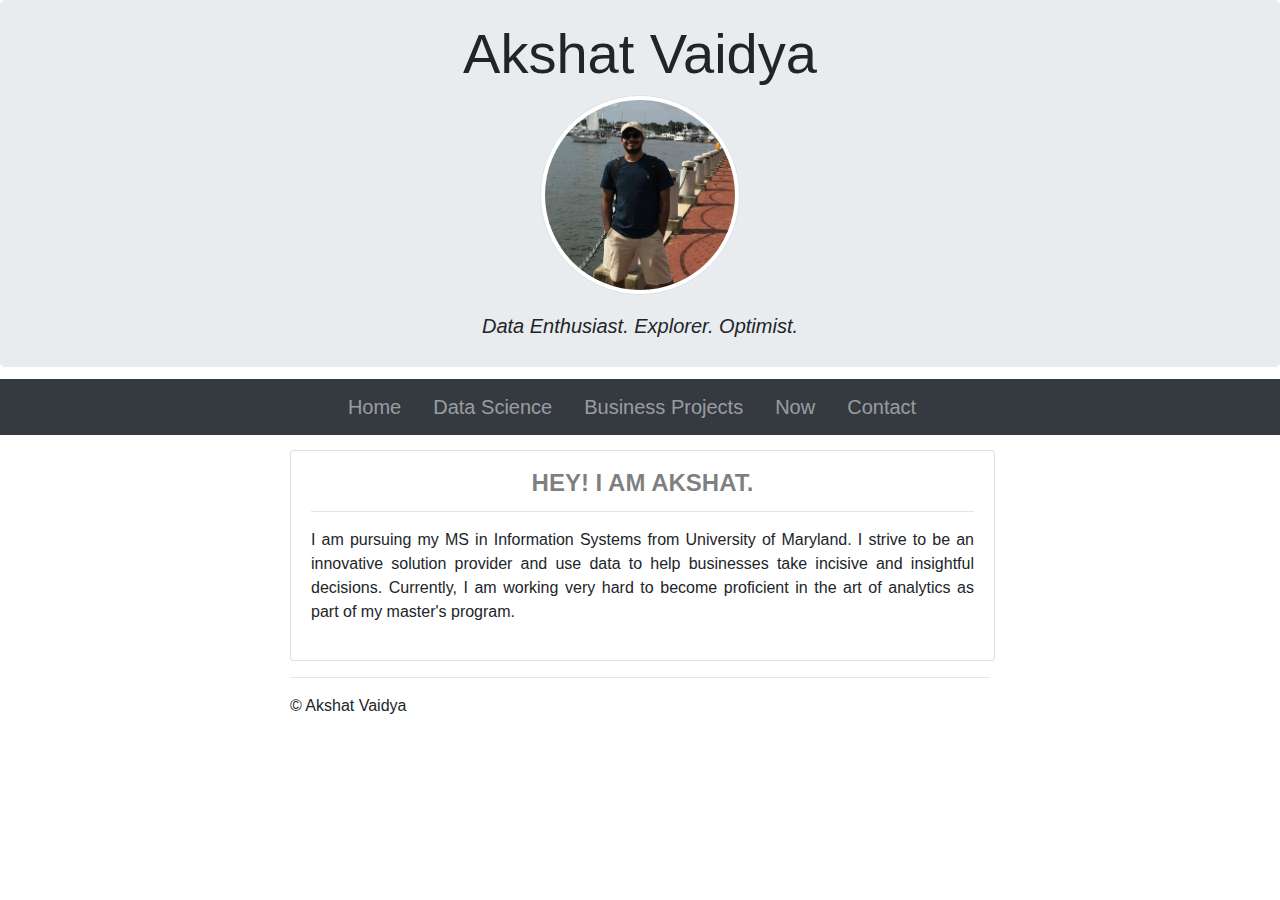
<file: index.html>
<!doctype html>
<html lang="en">
  <head>
    <meta charset="utf-8">
    <meta name="viewport" content="width=device-width, initial-scale=1, shrink-to-fit=no">
    <meta name="description" content="">
    <meta name="author" content="">


    <title>Akshat Vaidya</title>

    <!-- Bootstrap core CSS -->
    <link href="css/bootstrap.min.css" rel="stylesheet">

    <!-- Custom styles for this template -->
    <link href="css/jumbotron.css" rel="stylesheet">
  </head>

  <body>

    
    <main role="main">

      <!-- Main jumbotron for a primary marketing message or call to action -->
      <div class="jumbotron" style="padding-top: 20px; padding-bottom: 10px">
        <div class="container">
          <h4 class="display-4">Akshat Vaidya</h4>
      <div class="self-pic">
            <img src="img/akshat.jpg" class="img-thumbnail rounded-circle mx-auto d-block" alt="" width="200" height="200"> 
      </div>
          <p><blockquote class="blockquote"><em>Data Enthusiast. Explorer. Optimist.</em></blockquote></p>
        </div>
      </div>

      <nav class="navbar navbar-expand-md navbar-dark bg-dark" style="margin-top: -20px;">
      <!-- <a class="navbar-brand" href="#"></a> -->
      <button class="navbar-toggler" type="button" data-toggle="collapse" data-target="#navbarsExampleDefault" aria-controls="navbarsExampleDefault" aria-expanded="false" aria-label="Toggle navigation">
        <span class="navbar-toggler-icon"></span>
      </button>

      <div class="collapse navbar-collapse" id="navbarsExampleDefault">
        <ul class="navbar-nav mx-auto nav-fill">
          <li class="nav-item">
            <a class="nav-link navbar-brand" href="index.html">Home</a>
          </li>
          <li class="nav-item">
            <a class="nav-link navbar-brand" href="proj-ds.html">Data Science</a>
          </li>
          <li class="nav-item">
            <a class="nav-link navbar-brand" href="proj-bs.html">Business Projects</a>
          </li>
          <li class="nav-item">
            <a class="nav-link navbar-brand" href="now.html">Now</a>
          </li>
          <li class="nav-item">
            <a class="nav-link navbar-brand" href="contact.html">Contact</a>
          </li>
        </ul>
      </div>
    </nav>


      <div class="container" style="padding-top: 15px">
        <!-- Example row of columns -->
        <div class="row">
          <div class="col" style="padding-right: 10px">
            <div class="card">
              <!-- <img class="card-img-top" src="" alt="Card image cap"> -->
              <div class="card-body">
                <h5 class="card-title heading">Hey! I am Akshat.</h5>
                <hr>
                <p class="text-justify">I am pursuing my MS in Information Systems from University of Maryland.
                  I strive to be an innovative solution provider and use data to help businesses take incisive and insightful decisions. Currently, I am working very hard to become proficient in the art of analytics as part of my master's program. 
                </p>
                <!-- <a href="#" class="btn btn-primary">Go somewhere</a> -->
              </div>
            </div>
          </div>
        </div>
        <hr>

      </div> <!-- /container -->
    </main>

    <footer class="container">
      <p>&copy; Akshat Vaidya</p>
    </footer>

    <!-- Bootstrap core JavaScript
    ================================================== -->
    <!-- Placed at the end of the document so the pages load faster -->
    <script src="js/jquery-3.3.1.slim.min.js"></script>
    <script>window.jQuery || document.write('<script src="js/jquery-slim.min.js"><\/script>')</script>
    <!-- <script src="../../assets/js/vendor/popper.min.js"></script> -->
    <script src="js/bootstrap.min.js"></script>
  </body>
</html>
</file>
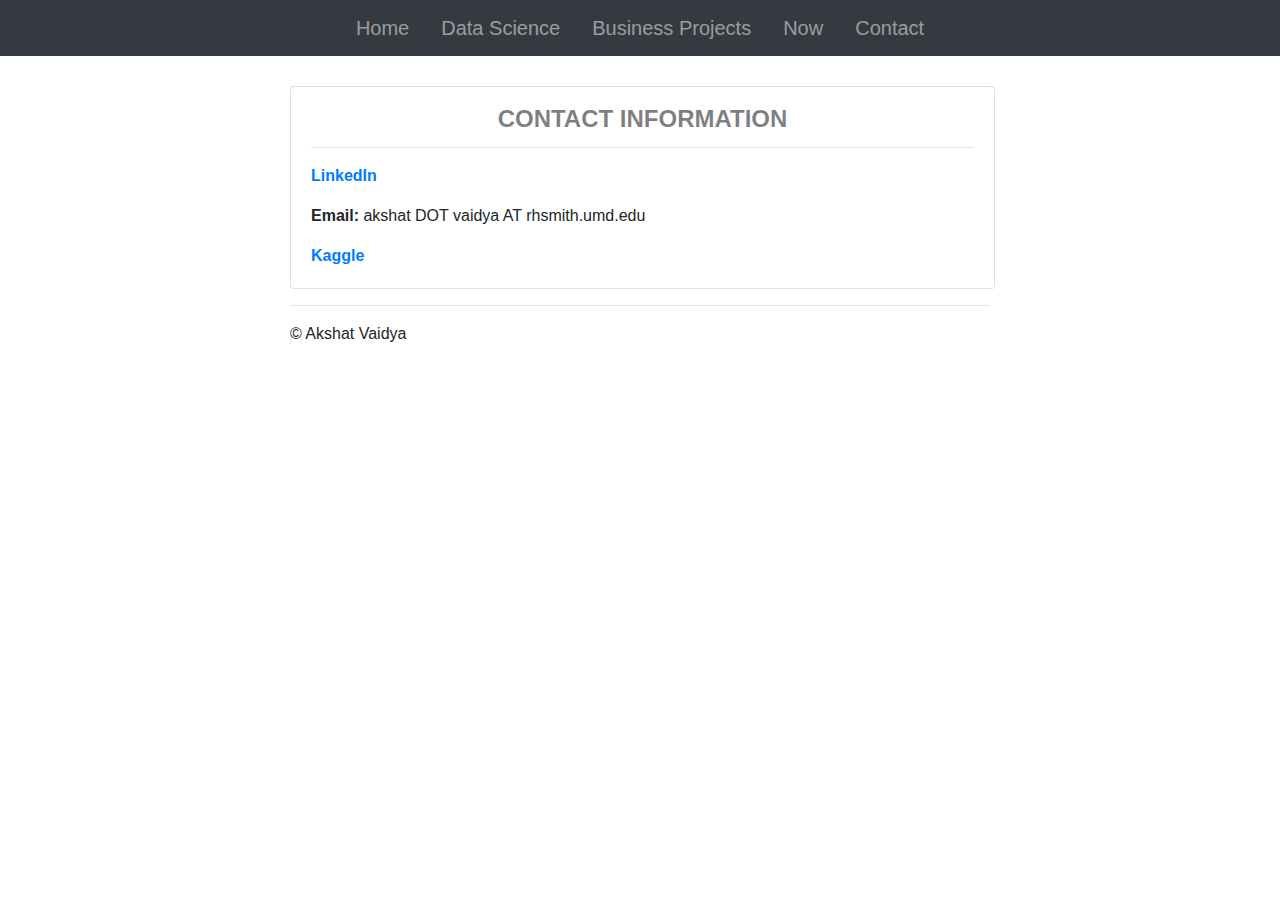
<file: contact.html>
<!doctype html>
<html lang="en">
  <head>
    <meta charset="utf-8">
    <meta name="viewport" content="width=device-width, initial-scale=1, shrink-to-fit=no">
    <meta name="description" content="">
    <meta name="author" content="">


    <title>Akshat Vaidya</title>

    <!-- Bootstrap core CSS -->
    <link href="css/bootstrap.min.css" rel="stylesheet">

    <!-- Custom styles for this template -->
    <link href="css/jumbotron.css" rel="stylesheet">
  </head>

  <body>

    
    <main role="main">

      <!-- Main jumbotron for a primary marketing message or call to action -->
      <!-- <div class="jumbotron">
        <div class="container">
          <h1 class="display-3">Hello, world!</h1>
      <div class="self-pic">
            <img src="img/AkshatVaidya.png" class="img-thumbnail rounded-circle mx-auto d-block" alt="" width="200" height="200"> 
      </div>
          <p>This is a template for a simple marketing or informational website. It includes a large callout called a jumbotron and three supporting pieces of content. Use it as a starting point to create something more unique.</p>
          <p></p>
        </div>
      </div> -->

      <nav class="navbar navbar-expand-md navbar-dark bg-dark">
      <a class="navbar-brand" href="#"></a>
      <button class="navbar-toggler" type="button" data-toggle="collapse" data-target="#navbarsExampleDefault" aria-controls="navbarsExampleDefault" aria-expanded="false" aria-label="Toggle navigation">
        <span class="navbar-toggler-icon"></span>
      </button>

      <div class="collapse navbar-collapse" id="navbarsExampleDefault">
        <ul class="navbar-nav mx-auto nav-fill">
          <li class="nav-item">
            <a class="nav-link navbar-brand" href="index.html">Home</a>
          </li>
          <li class="nav-item">
            <a class="nav-link navbar-brand" href="proj-ds.html">Data Science</a>
          </li>
          <li class="nav-item">
            <a class="nav-link navbar-brand" href="proj-bs.html">Business Projects</a>
          </li>
          <li class="nav-item">
            <a class="nav-link navbar-brand" href="now.html">Now</a>
          </li>
          <li class="nav-item">
            <a class="nav-link navbar-brand" href="contact.html">Contact</a>
          </li>
        </ul>
      </div>
    </nav>


      <div class="container" style="padding-top: 30px">
        <!-- Example row of columns -->
        <div class="row">
          <div class="col" style="padding-right: 10px">
            <div class="card">
              <!-- <img class="card-img-top" src="" alt="Card image cap"> -->
              <div class="card-body">
                <h5 class="card-title heading">Contact Information</h5>
                <hr>
                <p class="card-text"><a href="https://www.linkedin.com/in/akshat-vaidya" target="_blank"><strong>LinkedIn</strong> </a></p>
                <p class="card-text"><strong>Email:</strong> akshat DOT vaidya AT rhsmith.umd.edu</p>
                <p class="card-text"><a href="https://www.kaggle.com/aks2411/" target="_blank"><strong>Kaggle</strong> </a></p>
                <!-- <a href="#" class="btn btn-primary">Go somewhere</a> -->
              </div>
            </div>
          </div>
        </div>
        <hr>

      </div> <!-- /container -->

    </main>

    <footer class="container">
      <p>&copy; Akshat Vaidya</p>
    </footer>

    <!-- Bootstrap core JavaScript
    ================================================== -->
    <!-- Placed at the end of the document so the pages load faster -->
    <script src="js/jquery-3.3.1.slim.min.js"></script>
    <script>window.jQuery || document.write('<script src="js/jquery-slim.min.js"><\/script>')</script>
    <!-- <script src="../../assets/js/vendor/popper.min.js"></script> -->
    <script src="js/bootstrap.min.js"></script>
  </body>
</html>
</file>
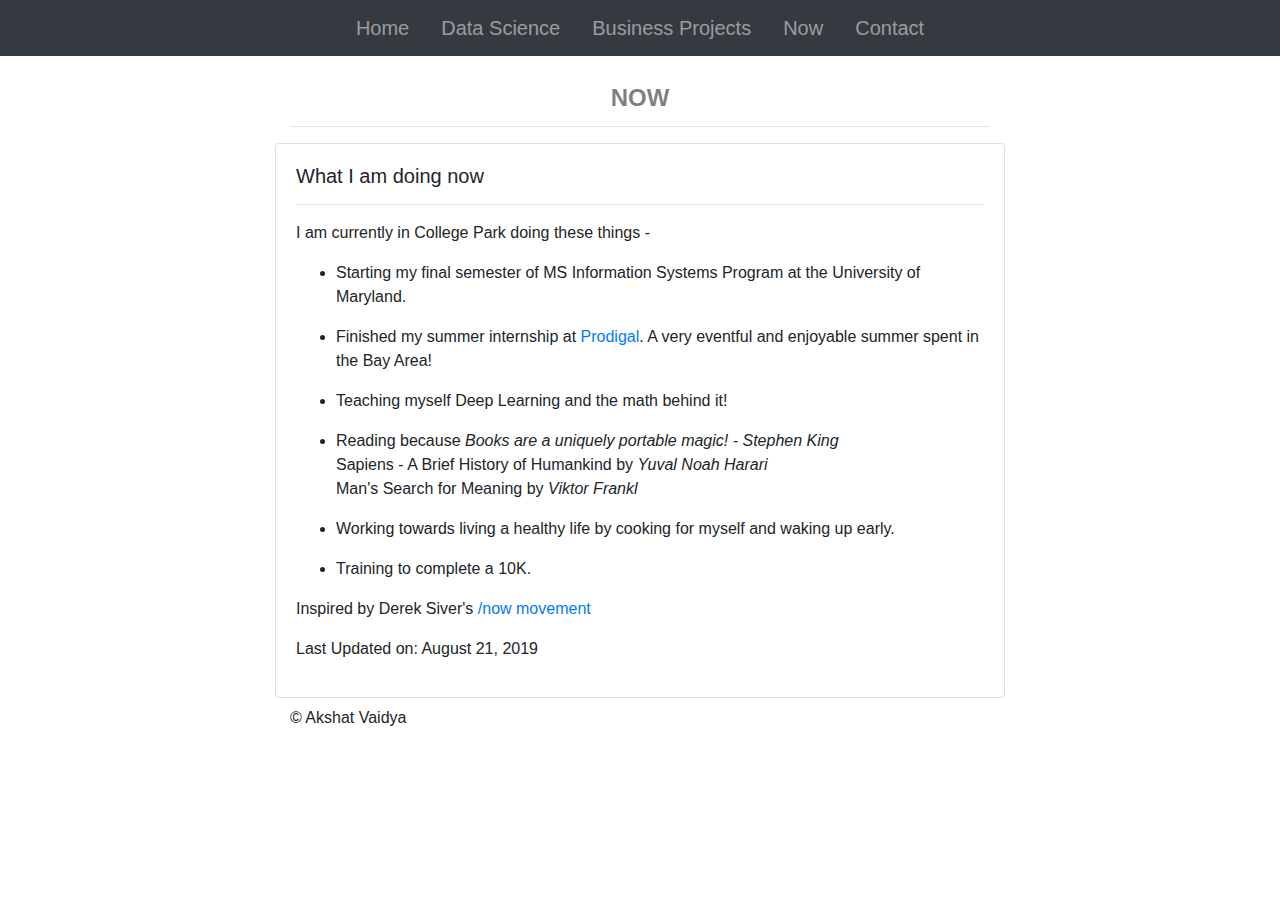
<file: now.html>
<!doctype html>
<html lang="en">
  <head>
    <meta charset="utf-8">
    <meta name="viewport" content="width=device-width, initial-scale=1, shrink-to-fit=no">
    <meta name="description" content="">
    <meta name="author" content="">


    <title>Akshat Vaidya</title>

    <!-- Bootstrap core CSS -->
    <link href="css/bootstrap.min.css" rel="stylesheet">

    <!-- Custom styles for this template -->
    <link href="css/jumbotron.css" rel="stylesheet">
  </head>

  <body>

    
    <main role="main">

      <!-- Main jumbotron for a primary marketing message or call to action -->
      <!-- <div class="jumbotron">
        <div class="container">
          <h1 class="display-3">Hello, world!</h1>
      <div class="self-pic">
            <img src="img/AkshatVaidya.png" class="img-thumbnail rounded-circle mx-auto d-block" alt="" width="200" height="200"> 
      </div>
          <p>This is a template for a simple marketing or informational website. It includes a large callout called a jumbotron and three supporting pieces of content. Use it as a starting point to create something more unique.</p>
          <p></p>
        </div>
      </div> -->

      <nav class="navbar navbar-expand-md navbar-dark bg-dark">
      <a class="navbar-brand" href="#"></a>
      <button class="navbar-toggler" type="button" data-toggle="collapse" data-target="#navbarsExampleDefault" aria-controls="navbarsExampleDefault" aria-expanded="false" aria-label="Toggle navigation">
        <span class="navbar-toggler-icon"></span>
      </button>

      <div class="collapse navbar-collapse" id="navbarsExampleDefault">
        <ul class="navbar-nav mx-auto nav-fill">
          <li class="nav-item">
            <a class="nav-link navbar-brand" href="index.html">Home</a>
          </li>
          <li class="nav-item">
            <a class="nav-link navbar-brand" href="proj-ds.html">Data Science</a>
          </li>
          <li class="nav-item">
            <a class="nav-link navbar-brand" href="proj-bs.html">Business Projects</a>
          </li>
          <li class="nav-item">
            <a class="nav-link navbar-brand" href="now.html">Now</a>
          </li>
          <li class="nav-item">
            <a class="nav-link navbar-brand" href="contact.html">Contact</a>
          </li>
        </ul>
      </div>
    </nav>


      <div class="container" style="padding-top: 30px">
        <!-- Example row of columns -->
        <h4 class="heading">NOW</h4>
        <hr>
        <div class="row" style="padding-bottom: 8px">
            <div class="card">
              <!-- <img class="card-img-top" src="" alt="Card image cap"> -->
              <div class="card-body">
                <h5 class="card-title">What I am doing now</h5>
                <hr>
                <p class="card-text">I am currently in College Park doing these things - </p>
                <p class="card-text text-justify">
                  <ul>
                    <li>
                      <p>
                        Starting my final semester of MS Information Systems Program at the University of Maryland.
                      </p>
                  </li>
                    <li>
                      <p>
                        Finished my summer internship at <a href='https://www.prodigaltech.com/'>Prodigal</a>. A very eventful and enjoyable summer spent in the Bay Area!
                      </p>
                  </li>
                  <li>
                    <p>
                      Teaching myself Deep Learning and the math behind it! 
                    </p>
                  </li>
                  <li>
                      <p>Reading because <em>Books are a uniquely portable magic! - </em>
                      <cite>Stephen King</cite>
                      <br>
                      Sapiens - A Brief History of Humankind by <cite>Yuval Noah Harari</cite>
                      <br>
                      Man's Search for Meaning by <cite>Viktor Frankl</cite>
                      </p>
                  </li>
                  <li>
                    <p>Working towards living a healthy life by cooking for myself and waking up early.</p>
                  </li>
                  <li>
                    <p>Training to complete a 10K.</p>
                  </li>  
                  </ul>
                </p>
                <p>Inspired by Derek Siver's <a href="https://nownownow.com/about" target="_blank">/now movement</a></p>
                <!-- <a href="#" class="btn btn-primary">Go somewhere</a> -->
                <p> Last Updated on: August 21, 2019</p>
              </div>
            </div>
        </div> <!-- row --> 
         
      </div> <!-- /container -->

    </main>

    <footer class="container">
      <p>&copy; Akshat Vaidya</p>
    </footer>

    <!-- Bootstrap core JavaScript
    ================================================== -->
    <!-- Placed at the end of the document so the pages load faster -->
    <script src="js/jquery-3.3.1.slim.min.js"></script>
    <script>window.jQuery || document.write('<script src="js/jquery-slim.min.js"><\/script>')</script>
    <!-- <script src="../../assets/js/vendor/popper.min.js"></script> -->
    <script src="js/bootstrap.min.js"></script>
  </body>
</html>
</file>
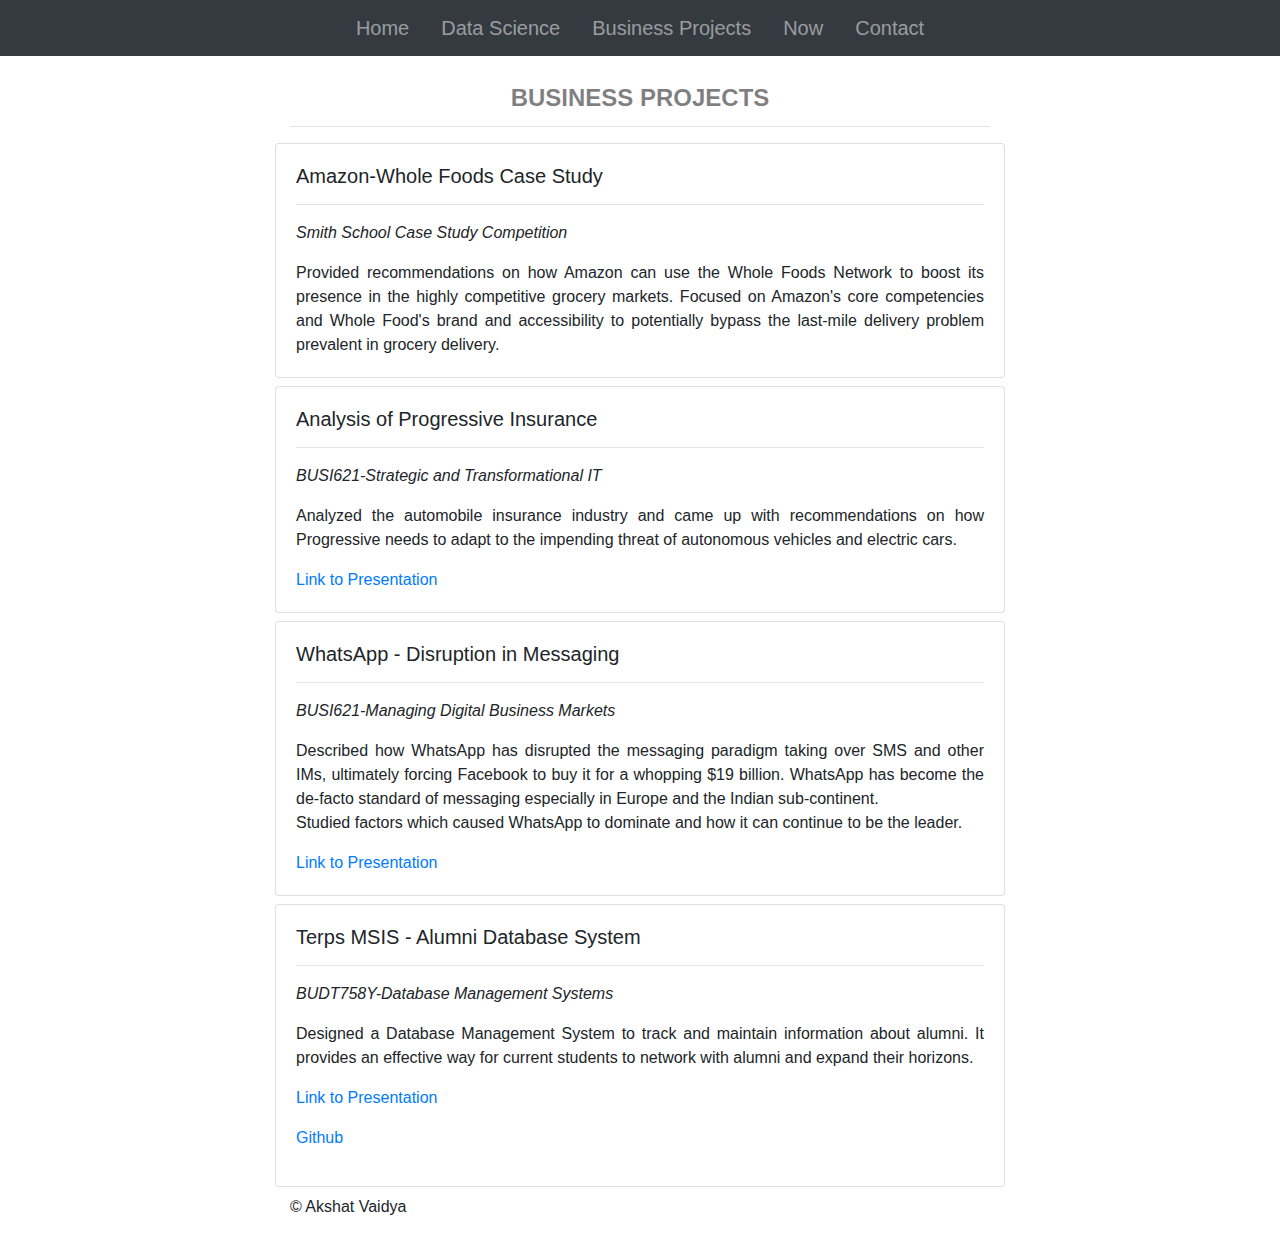
<file: proj-bs.html>
<!doctype html>
<html lang="en">
  <head>
    <meta charset="utf-8">
    <meta name="viewport" content="width=device-width, initial-scale=1, shrink-to-fit=no">
    <meta name="description" content="">
    <meta name="author" content="">


    <title>Akshat Vaidya</title>

    <!-- Bootstrap core CSS -->
    <link href="css/bootstrap.min.css" rel="stylesheet">

    <!-- Custom styles for this template -->
    <link href="css/jumbotron.css" rel="stylesheet">
  </head>

  <body>

    
    <main role="main">

      <!-- Main jumbotron for a primary marketing message or call to action -->
      <!-- <div class="jumbotron">
        <div class="container">
          <h1 class="display-3">Hello, world!</h1>
      <div class="self-pic">
            <img src="img/AkshatVaidya.png" class="img-thumbnail rounded-circle mx-auto d-block" alt="" width="200" height="200"> 
      </div>
          <p>This is a template for a simple marketing or informational website. It includes a large callout called a jumbotron and three supporting pieces of content. Use it as a starting point to create something more unique.</p>
          <p></p>
        </div>
      </div> -->

      <nav class="navbar navbar-expand-md navbar-dark bg-dark">
      <a class="navbar-brand" href="#"></a>
      <button class="navbar-toggler" type="button" data-toggle="collapse" data-target="#navbarsExampleDefault" aria-controls="navbarsExampleDefault" aria-expanded="false" aria-label="Toggle navigation">
        <span class="navbar-toggler-icon"></span>
      </button>

     <div class="collapse navbar-collapse" id="navbarsExampleDefault">
        <ul class="navbar-nav mx-auto nav-fill">
          <li class="nav-item">
            <a class="nav-link navbar-brand" href="index.html">Home</a>
          </li>
          <li class="nav-item">
            <a class="nav-link navbar-brand" href="proj-ds.html">Data Science</a>
          </li>
          <li class="nav-item">
            <a class="nav-link navbar-brand" href="proj-bs.html">Business Projects</a>
          </li>
          <li class="nav-item">
            <a class="nav-link navbar-brand" href="now.html">Now</a>
          </li>
          <li class="nav-item">
            <a class="nav-link navbar-brand" href="contact.html">Contact</a>
          </li>
        </ul>
      </div>
    </nav>


      <div class="container" style="padding-top: 30px">
        <!-- Example row of columns -->
        <h4 class="heading">Business Projects</h4>
        <hr>
        <div class="row" style="padding-bottom: 8px">
            <div class="card">
              <!-- <img class="card-img-top" src="" alt="Card image cap"> -->
              <div class="card-body">
                <h5 class="card-title">Amazon-Whole Foods Case Study</h5>
                <hr>
                <p class="card-text"><em>Smith School Case Study Competition</em></p>
                <p class="card-text text-justify">Provided recommendations on how Amazon can use the Whole Foods Network to boost its presence in the highly competitive grocery markets. Focused on Amazon's core competencies and Whole Food's brand and accessibility to potentially bypass the last-mile delivery problem prevalent in grocery delivery. 
                </p>
                <!-- <a href="https://www.slideshare.net/akshatvaidya9/whatsapp-disruption-in-messaging">Link to Presentation</a> -->
                <!-- <a href="#" class="btn btn-primary">Go somewhere</a> -->
              </div>
            </div>
        </div> <!-- row -->
        <div class="row" style="padding-bottom: 8px">
            <div class="card">
              <!-- <img class="card-img-top" src="" alt="Card image cap"> -->
              <div class="card-body">
                <h5 class="card-title">Analysis of Progressive Insurance</h5>
                <hr>
                <p class="card-text"><em>BUSI621-Strategic and Transformational IT</em></p>
                <p class="card-text text-justify">Analyzed the automobile insurance industry and came up with recommendations on how Progressive needs to adapt to the impending threat of autonomous vehicles and electric cars. 
                </p>
                <a href="https://www.slideshare.net/akshatvaidya9/progressive-insurance-firm-analysis" target="_blank">Link to Presentation</a>
                <!-- <a href="#" class="btn btn-primary">Go somewhere</a> -->
              </div>
            </div>
        </div> <!-- row --> 
        <div class="row" style="padding-bottom: 8px">
            <div class="card">
              <!-- <img class="card-img-top" src="" alt="Card image cap"> -->
              <div class="card-body">
                <h5 class="card-title">WhatsApp - Disruption in Messaging</h5>
                <hr>
                <p class="card-text"><em>BUSI621-Managing Digital Business Markets</em></p>
                <p class="card-text text-justify">Described how WhatsApp has disrupted the messaging paradigm taking over SMS and other IMs, ultimately forcing Facebook to buy it for a whopping $19 billion. WhatsApp has become the de-facto standard of messaging especially in Europe and the Indian sub-continent. 
                  <br>
                  Studied factors which caused WhatsApp to dominate and how it can continue to be the leader.
                </p>
                <a href="https://www.slideshare.net/akshatvaidya9/whatsapp-disruption-in-messaging" target="_blank">Link to Presentation</a>
                <!-- <a href="#" class="btn btn-primary">Go somewhere</a> -->
              </div>
            </div>
        </div> <!-- row -->          
         <div class="row" style="padding-bottom: 8px">
            <div class="card">
              <!-- <img class="card-img-top" src="" alt="Card image cap"> -->
              <div class="card-body">
                <h5 class="card-title">Terps MSIS - Alumni Database System</h5>
                <hr>
                <p class="card-text"><em>BUDT758Y-Database Management Systems</em></p>
                <p class="card-text text-justify">Designed a Database Management System to track and maintain information about alumni. It provides an effective way for current students to network with alumni and expand their horizons.
                </p>
                <a href="https://www.slideshare.net/akshatvaidya9/terps-msis-a-dbms-system-for-alumni" target="_blank">Link to Presentation</a>
                </p>
                <p> <a href="https://github.com/akshat24/Terps-MSIS" target="_blank">Github</a></p>
              
              </div>
            </div>
        </div> <!-- row -->          
      </div> <!-- /container -->

    </main>

    <footer class="container">
      <p>&copy; Akshat Vaidya</p>
    </footer>

    <!-- Bootstrap core JavaScript
    ================================================== -->
    <!-- Placed at the end of the document so the pages load faster -->
    <script src="js/jquery-3.3.1.slim.min.js"></script>
    <script>window.jQuery || document.write('<script src="js/jquery-slim.min.js"><\/script>')</script>
    <!-- <script src="../../assets/js/vendor/popper.min.js"></script> -->
    <script src="js/bootstrap.min.js"></script>
  </body>
</html>
</file>
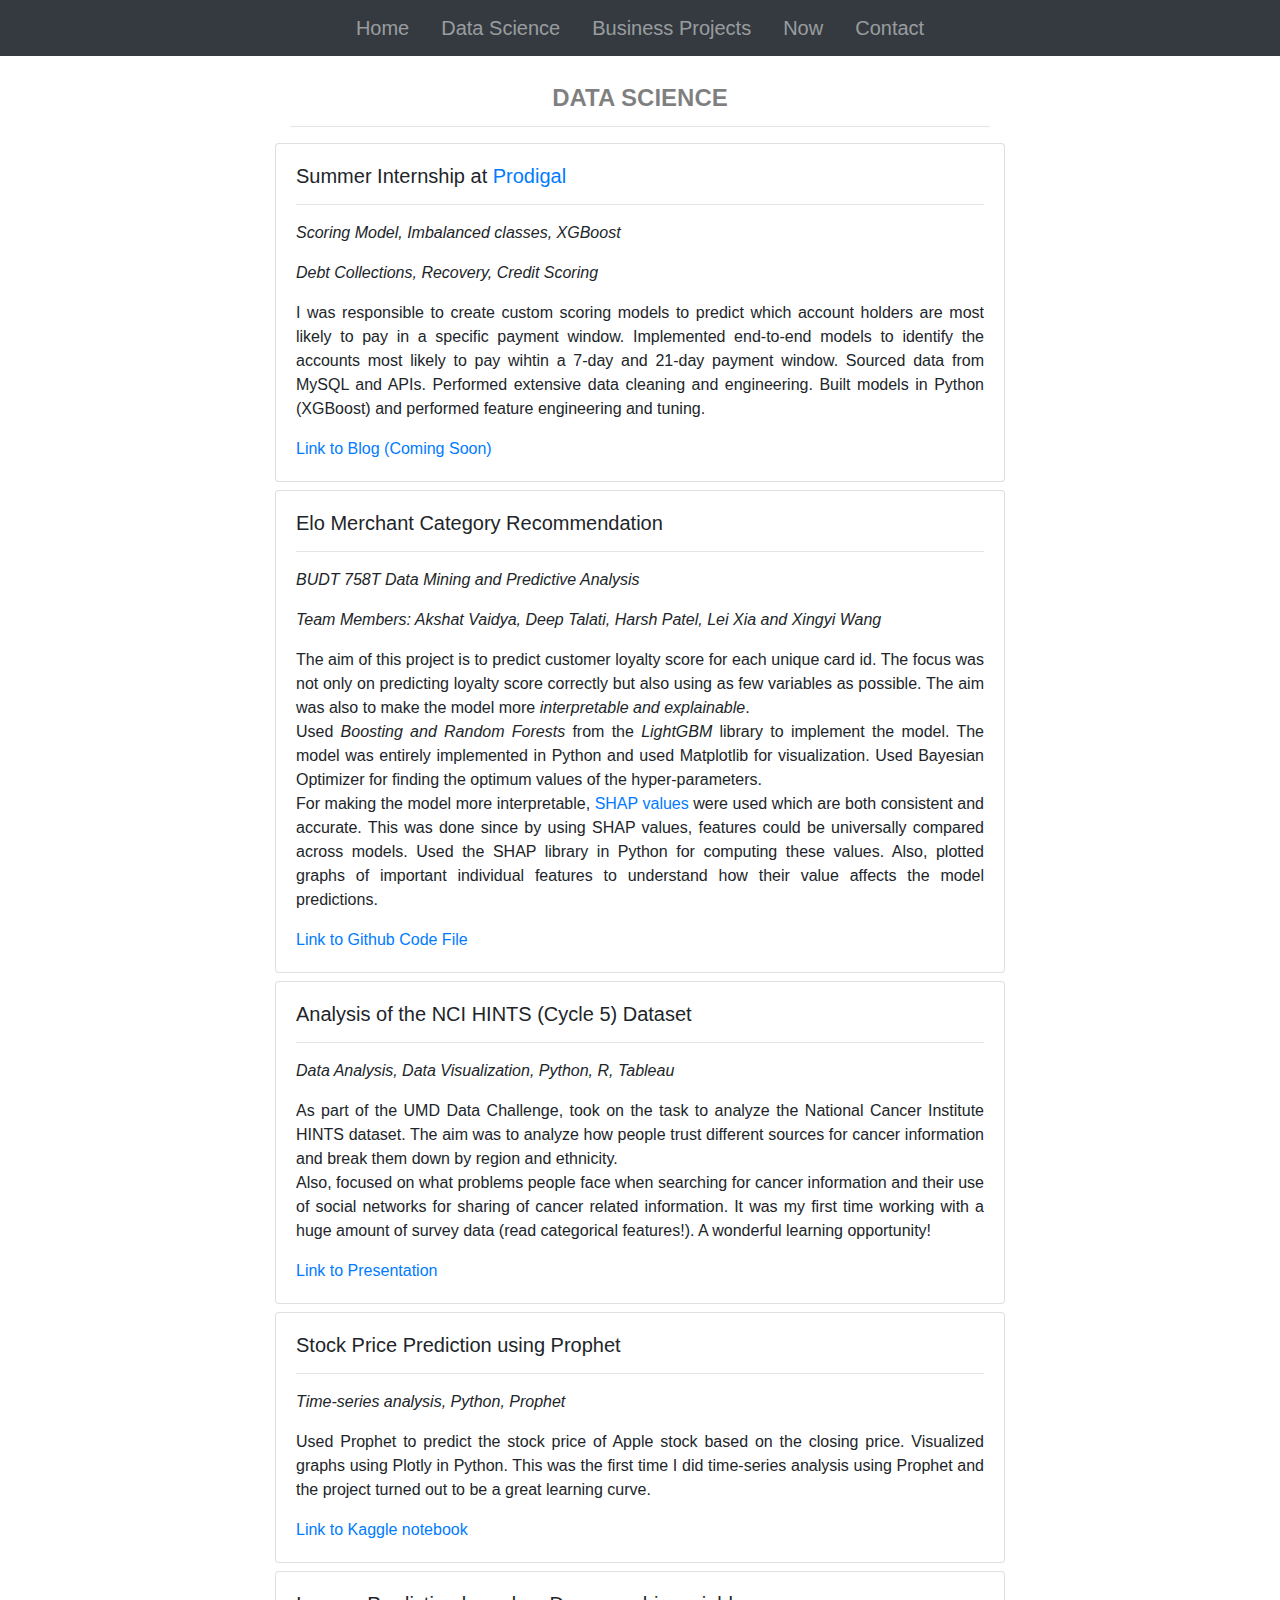
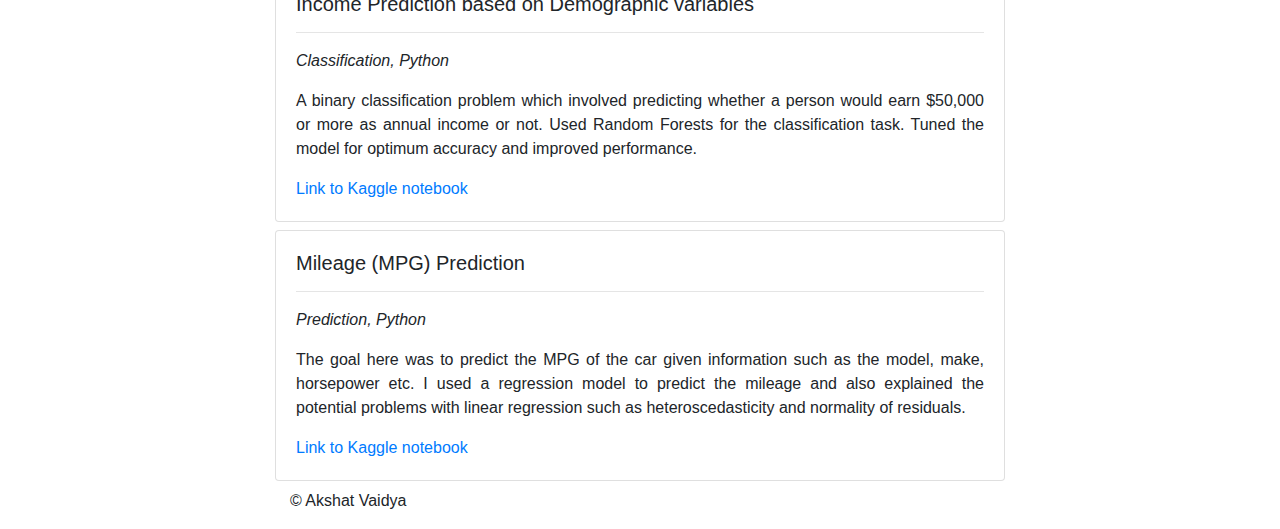
<file: proj-ds.html>
<!doctype html>
<html lang="en">
  <head>
    <meta charset="utf-8">
    <meta name="viewport" content="width=device-width, initial-scale=1, shrink-to-fit=no">
    <meta name="description" content="">
    <meta name="author" content="">


    <title>Akshat Vaidya</title>

    <!-- Bootstrap core CSS -->
    <link href="css/bootstrap.min.css" rel="stylesheet">

    <!-- Custom styles for this template -->
    <link href="css/jumbotron.css" rel="stylesheet">
  </head>

  <body>

    
    <main role="main">


      <nav class="navbar navbar-expand-md navbar-dark bg-dark">
      <a class="navbar-brand" href="#"></a>
      <button class="navbar-toggler" type="button" data-toggle="collapse" data-target="#navbarsExampleDefault" aria-controls="navbarsExampleDefault" aria-expanded="false" aria-label="Toggle navigation">
        <span class="navbar-toggler-icon"></span>
      </button>

     <div class="collapse navbar-collapse" id="navbarsExampleDefault">
        <ul class="navbar-nav mx-auto nav-fill">
          <li class="nav-item">
            <a class="nav-link navbar-brand" href="index.html">Home</a>
          </li>
          <li class="nav-item">
            <a class="nav-link navbar-brand" href="proj-ds.html">Data Science</a>
          </li>
          <li class="nav-item">
            <a class="nav-link navbar-brand" href="proj-bs.html">Business Projects</a>
          </li>
          <li class="nav-item">
            <a class="nav-link navbar-brand" href="now.html">Now</a>
          </li>
          <li class="nav-item">
            <a class="nav-link navbar-brand" href="contact.html">Contact</a>
          </li>
        </ul>
      </div>
    </nav>


      <div class="container" style="padding-top: 30px">
        <!-- Example row of columns -->
        <h4 class="heading">Data Science</h4>
        <hr>
        
        <div class="row" style="padding-bottom: 8px">
            <div class="card">
              <!-- <img class="card-img-top" src="" alt="Card image cap"> -->
              <div class="card-body">
                <h5 class="card-title">Summer Internship at <a href='https://www.prodigaltech.com/'>Prodigal</a></h5>
                <hr>
                <p class="card-text"><em>Scoring Model, Imbalanced classes, XGBoost</em></p>
                <p class="card-text"><em>Debt Collections, Recovery, Credit Scoring</em></p>
                <p class="card-text text-justify">
                  I was responsible to create custom scoring models to predict which account holders are most likely to pay in a specific payment window. Implemented end-to-end models to identify
                  the accounts most likely to pay wihtin a 7-day and 21-day payment window. Sourced data from MySQL and APIs. Performed extensive data cleaning and engineering. Built models in Python (XGBoost) and performed feature
                  engineering and tuning.
                </p>
                <p></p>
                <a href="" target="_blank">Link to Blog (Coming Soon)</a>
              </div>
            </div>
        </div> <!-- row --> 
        
        <div class="row" style="padding-bottom: 8px">
            <div class="card">
              <!-- <img class="card-img-top" src="" alt="Card image cap"> -->
              <div class="card-body">
                <h5 class="card-title">Elo Merchant Category Recommendation</h5>
                <hr>
                <p class="card-text"><em>BUDT 758T Data Mining and Predictive Analysis</em></p>
                <p class="card-text"><em>Team Members: Akshat Vaidya, Deep Talati, Harsh Patel, Lei Xia and Xingyi Wang</em></p>
                <p class="card-text text-justify">The aim of this project is to predict customer loyalty score for each unique card id. The focus was not only on predicting loyalty score correctly but also using as few variables as possible. The aim was also to make the model more <em>interpretable and explainable</em>.<br>
                Used <em>Boosting and Random Forests</em> from the <em>LightGBM</em> library to implement the model. The model was entirely implemented in Python and used Matplotlib for visualization. Used Bayesian Optimizer for finding the optimum values of the hyper-parameters. 
                <br>For making the model more interpretable, <a href="https://papers.nips.cc/paper/7062-a-unified-approach-to-interpreting-model-predictions.pdf" target="_blank">SHAP values</a> were used which are both consistent and accurate. This was done since by using SHAP values, features could be universally compared across models. Used the SHAP library in Python for computing these values. Also, plotted graphs of important individual features to understand how their value affects the model predictions.
                </p>
                <p></p>
                <a href="https://github.com/akshat24/elo-merchant" target="_blank">Link to Github Code File</a>
              </div>
            </div>
        </div> <!-- row --> 


        <div class="row" style="padding-bottom: 8px">
            <div class="card">
              <!-- <img class="card-img-top" src="" alt="Card image cap"> -->
              <div class="card-body">
                <h5 class="card-title">Analysis of the NCI HINTS (Cycle 5) Dataset</h5>
                <hr>
                <p class="card-text"><em>Data Analysis, Data Visualization, Python, R, Tableau</em></p>
                <p class="card-text text-justify">As part of the UMD Data Challenge, took on the task to analyze the National Cancer Institute HINTS dataset. The aim was to analyze how people trust different sources for cancer information and break them down by region and ethnicity. <br>
                  Also, focused on what problems people face when searching for cancer information and their use of social networks for sharing of cancer related information.
                  It was my first time working with a huge amount of survey data (read categorical features!). A wonderful learning opportunity!
                </p>
                <a href='https://www.slideshare.net/akshatvaidya9/umd-data-challenge-national-cancer-institute-hints-5-dataset' target='_blank'>Link to Presentation</a>
                <!-- <a href="#" class="btn btn-primary">Go somewhere</a> -->
              </div>
            </div>
        </div> <!-- row --> 
        <div class="row" style="padding-bottom: 8px">
            <div class="card">
              <!-- <img class="card-img-top" src="" alt="Card image cap"> -->
              <div class="card-body">
                <h5 class="card-title">Stock Price Prediction using Prophet</h5>
                <hr>
                <p class="card-text"><em>Time-series analysis, Python, Prophet</em></p>
                <p class="card-text text-justify">Used Prophet to predict the stock price of Apple stock based on the closing price. 
                  Visualized graphs using Plotly in Python.
                  This was the first time I did time-series analysis using Prophet and the project turned out to be a great learning curve.
                </p>
                <a href="https://www.kaggle.com/aks2411/time-series-with-prophet-s-p-500" target="_blank">Link to Kaggle notebook</a>
                <!-- <a href="#" class="btn btn-primary">Go somewhere</a> -->
              </div>
            </div>
        </div> <!-- row -->          
        <div class="row" style="padding-bottom: 8px">
            <div class="card">
              <!-- <img class="card-img-top" src="" alt="Card image cap"> -->
              <div class="card-body">
                <h5 class="card-title">Income Prediction based on Demographic variables</h5>
                <hr>
                <p class="card-text"><em>Classification, Python</em></p>
                <p class="card-text text-justify">A binary classification problem which involved predicting whether a person would earn $50,000 or more 
                  as annual income or not. Used Random Forests for the classification task. Tuned the model for optimum accuracy and improved performance.
                </p>
                <a href="https://www.kaggle.com/aks2411/income-prediction-86-02-accuracy" target="_blank">Link to Kaggle notebook</a>
                <!-- <a href="#" class="btn btn-primary">Go somewhere</a> -->
              </div>
            </div>          
        </div> <!-- row -->
        <div class="row" style="padding-bottom: 8px">
            <div class="card">
              <!-- <img class="card-img-top" src="" alt="Card image cap"> -->
              <div class="card-body">
                <h5 class="card-title">Mileage (MPG) Prediction</h5>
                <hr>
                <p class="card-text"><em>Prediction, Python</em></p>
                <p class="card-text text-justify">The goal here was to predict the MPG of the car given information such as the model, make, horsepower etc. I used a regression model to predict the mileage and also explained the potential problems with linear regression such as heteroscedasticity and normality of residuals. 
                </p>
                <a href="https://www.kaggle.com/aks2411/auto-mpg-prediction" target="_blank">Link to Kaggle notebook</a>
                <!-- <a href="#" class="btn btn-primary">Go somewhere</a> -->
              </div>
            </div>
        </div> <!-- row --> 
      </div> <!-- /container -->

    </main>

    <footer class="container">
      <p>&copy; Akshat Vaidya</p>
    </footer>

    <!-- Bootstrap core JavaScript
    ================================================== -->
    <!-- Placed at the end of the document so the pages load faster -->
    <script src="js/jquery-3.3.1.slim.min.js"></script>
    <script>window.jQuery || document.write('<script src="js/jquery-slim.min.js"><\/script>')</script>
    <!-- <script src="../../assets/js/vendor/popper.min.js"></script> -->
    <script src="js/bootstrap.min.js"></script>
  </body>
</html>
</file>
<file: css/jumbotron.css>
/* Space out content a bit */

.heading {
  font: 600 1.5em/1 'Raleway', sans-serif;
    color: rgba(0,0,0,.5);
    text-align: center;
    text-transform: uppercase;
    top: 25%;
    width: 100%;
}
/*body {
  padding-top: 10px;
  padding-bottom: 10px;
}*/

/* Everything but the jumbotron gets side spacing for mobile first views */
.header,
.marketing,
.footer {
  padding-left: 15px;
  padding-right: 15px;
}

/* Custom page header */
/*.header {
  border-bottom: 1px solid #e5e5e5;
}*/
/* Make the masthead heading the same height as the navigation */
/*.header h3 {
  margin-top: 0;
  margin-bottom: 0;
  line-height: 40px;
  padding-bottom: 19px;
}*/

/* Custom page footer */
.footer {
  padding-top: 10px;
  color: #777;
  border-top: 1px solid #e5e5e5;
}

/* Customize container */
@media (min-width: 768px) {
  .container {
    max-width: 730px;
  }
}
.container-narrow > hr {
  margin: 30px 0;
}

/* Main marketing message and sign up button */
.jumbotron {
  text-align: center;
  border-bottom: 1px solid #e5e5e5;
}
.jumbotron .btn {
  font-size: 21px;
  padding: 14px 24px;
}

/* Supporting marketing content */
.marketing {
  margin: 40px 0;
}
.marketing p + h4 {
  margin-top: 28px;
}

/* Responsive: Portrait tablets and up */
@media screen and (min-width: 768px) {
  /* Remove the padding we set earlier */
  .header,
  .marketing,
  .footer {
    padding-left: 0;
    padding-right: 0;
  }
  /* Space out the masthead */
  .header {
    margin-bottom: 30px;
  }
  /* Remove the bottom border on the jumbotron for visual effect */
  .jumbotron {
    border-bottom: 0;
  }
}
</file>
